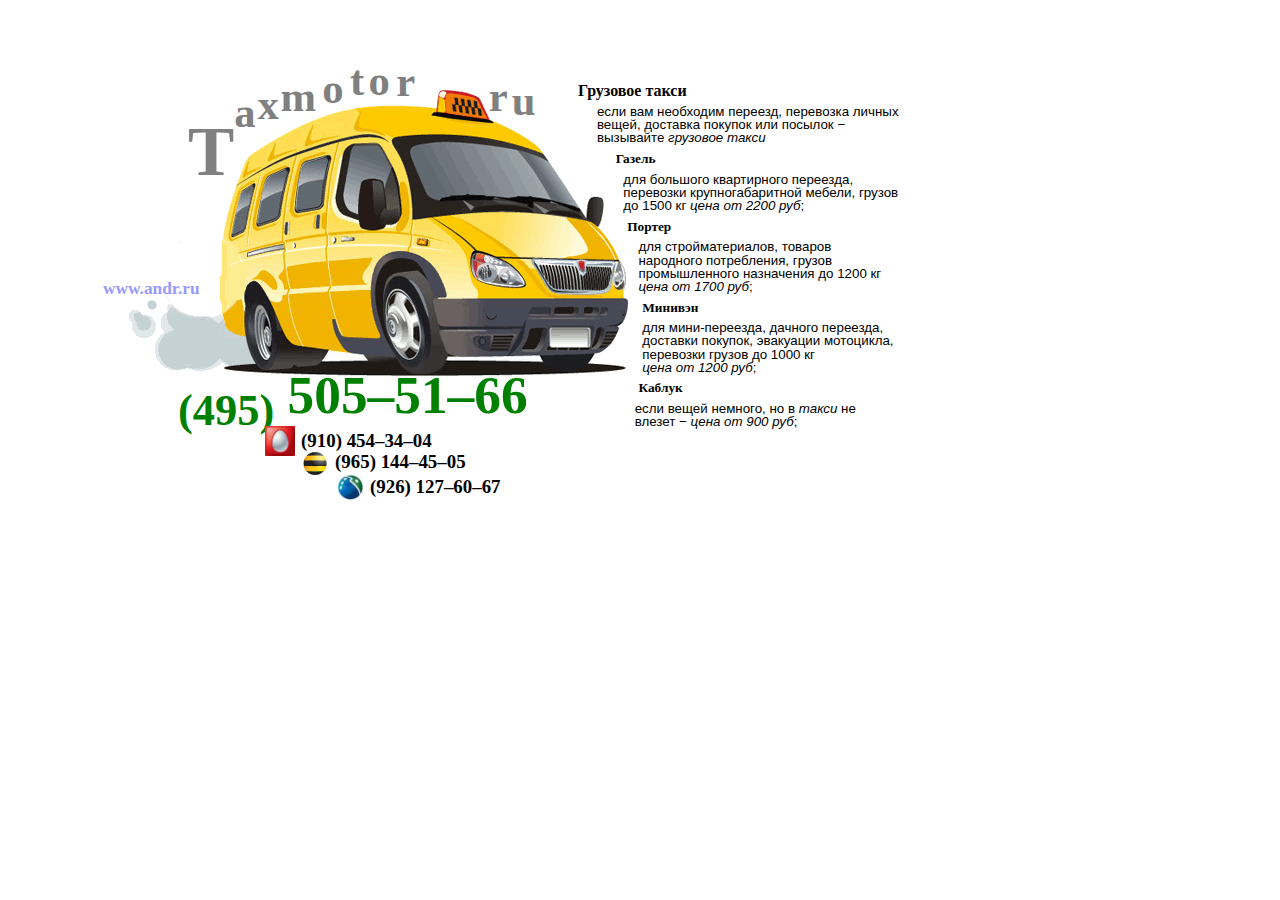
<file: index.html>
<?xml version="1.0" encoding="UTF-8"?>
<!DOCTYPE html
	PUBLIC "-//W3C//DTD XHTML 1.0 Strict//EN"
	"http://www.w3.org/TR/xhtml1/DTD/xhtml1-strict.dtd">

<html xmlns="http://www.w3.org/1999/xhtml" lang="ru" xml:lang="ru">
<head>
<title>Грузовое такси Газель Соболь Портер Минивэн Каблук переезд перевозка личных вещей доставка покупок частное такси</title>
<meta http-equiv="content-type" content="text/html; charset=UTF-8" />
<meta name="Author" content="Andrew Wingorodov" />
<meta name="Copyright" content="&copy;2011 Andrew Wingorodov" />
<meta name="Release" content="$Id$" />
<meta name="Keywords" content="Грузовое такси переезд перевозка доставка Газель Соболь Портер Минивэн Каблук" />
<meta name="Description" content="Грузовое такси переезд перевозка личных вещей доставка покупок частное такси" />
<style type="text/css" id="localcss">
BODY {
	background-color: White;
}
A {
	color: #9999FF;
	text-decoration: none;
	font-family: "Comic Sans MS";
	font-weight: Bold;
	font-size: 13pt;
}
A:HOVER {
	color: Red;
	text-decoration: underline;
}
.taxi-bus {
	position:absolute; top:10%; left:10%;
}
.taxi-txt {
	position:inherit; top:0%; left:90%;
	font-family: "Arial";
	font-size: 10pt;
	line-height: 0.35cm;
}
.taxi-txt H1 {
	font-family: "Georgia", "Comic Sans MS", "Tahoma", "Arial Black";
	font-size: 12pt;
	line-height:10%; 
	margin:0;
}
.taxi-txt H2 {
	font-size: 10pt;
	font-family: "Tahoma", "Arial Black";
	padding-left: 1cm;
	line-height:10%; 
}
.taxi-txt P {
}
.phone-msk {
	position:inherit; top:87%; left:10%;
	font-family: "Georgia", "Comic Sans MS", "Tahoma", "Arial Black";
	font-size: 40pt;
	font-weight: Bold;
	color: Green;
}
.copyright {
	position:inherit; top:60%; left:-5%;
}
.mts-logo {
	position:inherit; top:87%; left:25%;
	font-family: "Georgia", "Comic Sans MS", "Tahoma", "Arial Black";
	font-size: 17pt;
	font-weight: Bold;
	color: Black;
}
.beeline-logo {
	position:inherit; top:120%; left:35%;
	font-family: "Georgia", "Comic Sans MS", "Tahoma", "Arial Black";
	font-size: 17pt;
	font-weight: Bold;
	color: Black;
}
.megafon-logo {
	position:inherit; top:150%; left:45%;
	font-family: "Georgia", "Comic Sans MS", "Tahoma", "Arial Black";
	font-size: 17pt;
	font-weight: Bold;
	color: Black;
}

.logo-T {
	position:inherit; top:7%; left:12%;
	font-family: "Georgia", "Comic Sans MS", "Tahoma", "Arial Black";
	font-size: 52pt;
	font-weight: Bold;
	color: Grey;
}

.logo-A { position:inherit; top:-30%; left:100%; font-size: 32pt; }
.logo-X { position:inherit; top:-40%; left:150%; font-size: 32pt; }
.logo-M { position:inherit; top:-50%; left:200%; font-size: 32pt; }
.logo-O { position:inherit; top:-60%; left:290%; font-size: 32pt; }
.logo-t2 { position:inherit; top:-70%; left:350%; font-size: 32pt; }
.logo-o2 { position:inherit; top:-70%; left:390%; font-size: 32pt; }
.logo-R { position:inherit; top:-69%; left:450%; font-size: 32pt; }
.logo-dotR { position:inherit; top:-50%; left:650%; font-size: 32pt; }
.logo-dotU { position:inherit; top:-45%; left:700%; font-size: 32pt; }

</style>
<script type="text/javascript">
</script>
</head>
<body>
<span class="taxi-bus">
<span class="taxi-txt">
	<h1>Грузовое&nbsp;такси</h1>
	<p style="padding-left:0.5cm">если&nbsp;вам&nbsp;необходим&nbsp;переезд,&nbsp;перевозка&nbsp;личных вещей, доставка покупок или посылок &#8722; вызывайте <i>грузовое такси</i></p>
	<h2>Газель</h2>
	<p style="padding-left:1.2cm">для большого квартирного переезда, перевозки крупногабаритной мебели, грузов до 1500&nbsp;кг <i>цена&nbsp;от&nbsp;2200&nbsp;руб</i>;</p>
	<h2 style="padding-left:1.3cm">Портер</h2>
	<p style="padding-left:1.6cm">для стройматериалов, товаров народного потребления, грузов промышленного назначения до 1200&nbsp;кг <i>цена&nbsp;от&nbsp;1700&nbsp;руб</i>;</p>
	<h2 style="padding-left:1.7cm">Минивэн</h2>
	<p style="padding-left:1.7cm">для мини-переезда, дачного переезда, доставки покупок, эвакуации мотоцикла, перевозки грузов до 1000&nbsp;кг <i>цена&nbsp;от&nbsp;1200&nbsp;руб</i>;</p>
	<h2 style="padding-left:1.6cm">Каблук</h2>
	<p style="padding-left:1.5cm">если вещей немного, но в <i>такси</i> не влезет &#8722; <i>цена&nbsp;от&nbsp;900&nbsp;руб</i>;</p>
</span>
<img src="img/taxi-bus.gif" alt="Грузовое Такси, До тонны, 24 часа без выходных, Доставка, Переезд, Перевозка, Грузоперевозки"/>
	<span class="logo-T">T
		<span class="logo-A">a</span>
		<span class="logo-X">x</span>
		<span class="logo-M">m</span>
		<span class="logo-O">o</span>
		<span class="logo-t2">t</span>
		<span class="logo-o2">o</span>
		<span class="logo-R">r</span>
		<span class="logo-dotR">r</span>
		<span class="logo-dotU">u</span>
	</span>
	<span class="phone-msk"><sub>(&#52;&#57;&#53;)</sub>&nbsp;&#53;&#48;&#53;&#150;&#53;&#49;&#150;&#54;&#54;
		<span class="mts-logo"><img width="30" src="img/mts-logo.png">&nbsp;<sup>(&#57;&#49;&#48;)&nbsp;&#52;&#53;&#52;&#150;&#51;&#52;&#150;&#48;&#52;</sup></span>
		<span class="beeline-logo"><img width="30" src="img/beeline-logo.png"><sup>&nbsp;(&#57;&#54;&#53;)&nbsp;&#49;&#52;&#52;&#150;&#52;&#53;&#150;&#48;&#53;</sup></span>
		<span class="megafon-logo"><img width="30" src="img/megafon-logo.png"><sup>&nbsp;(&#57;&#50;&#54;)&nbsp;&#49;&#50;&#55;&#150;&#54;&#48;&#150;&#54;&#55;</sup></span>
	</span>
	<span class="copyright"><a href="http://andr.ru/">www.andr.ru</a></span>
</span>

</body>
</html>
</file>
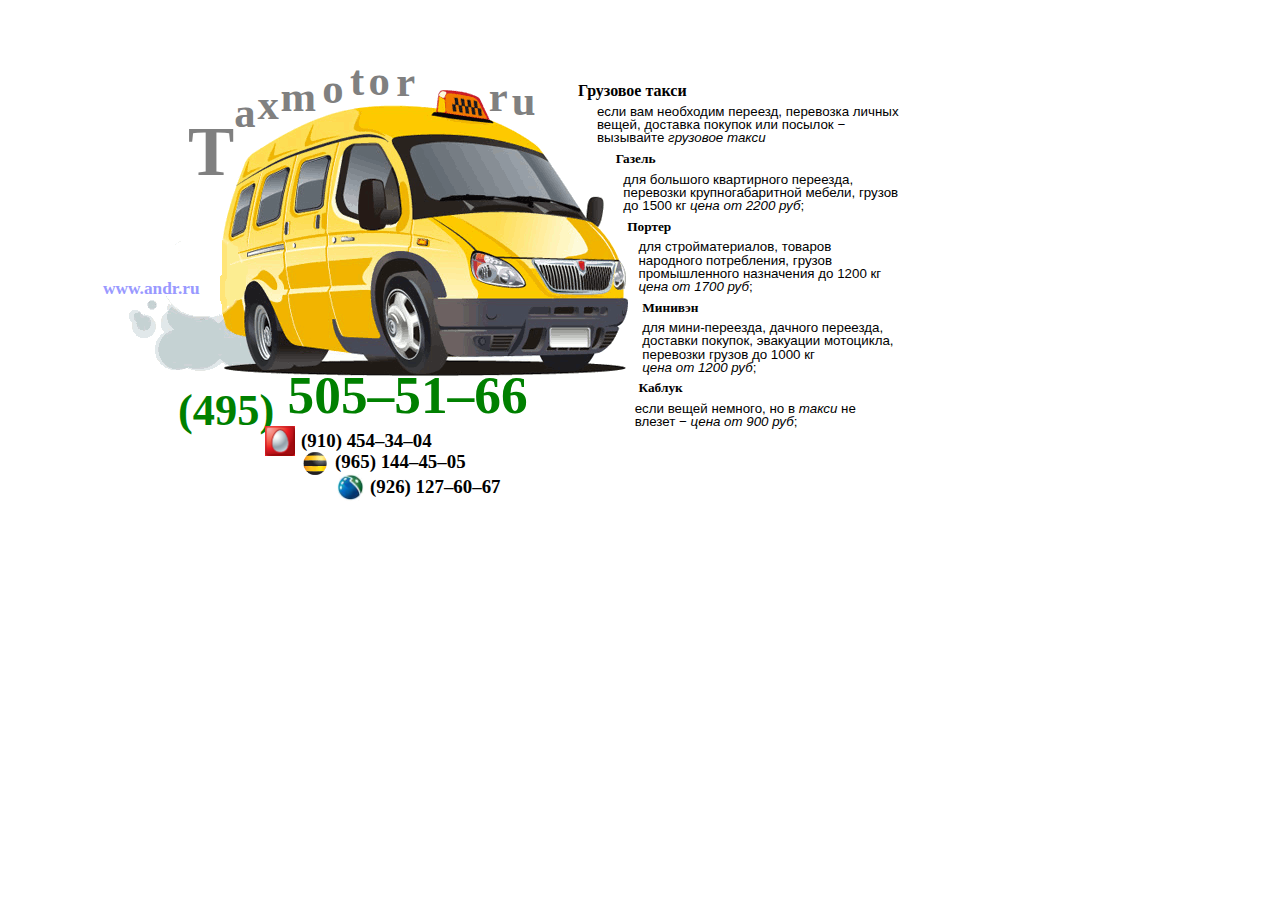
<file: pda/index.html>
<?xml version="1.0" encoding="UTF-8"?>
<!DOCTYPE html
	PUBLIC "-//W3C//DTD XHTML 1.0 Strict//EN"
	"http://www.w3.org/TR/xhtml1/DTD/xhtml1-strict.dtd">

<html xmlns="http://www.w3.org/1999/xhtml" lang="ru" xml:lang="ru">
<head>
<title>Грузовое такси Москва до тонны (центр) 24 часа без выходных грузоперевозки грузоперевозка</title>
<meta http-equiv="content-type" content="text/html; charset=UTF-8" />
<meta name="author" content="Andrew Wingorodov http://andr.ru/" />
<meta name="keywords" content="грузовое такси Москва грузоперевозки грузоперевозка до тонны" />
<meta name="description" content="грузовое такси Москва грузоперевозки грузоперевозка до тонны" />
<style type="text/css" id="defaultcss">
BODY {
	text-align:center;
	font-family: "Arial Black";
	color: #626262;
}

SUB {
	font-style: Italic;
	font-weight: Bold;
	font-family: "Comic Sans MS";
}

H1 {
	font-size: 20pt;
}

H3 {
	font-style: Italic;
	font-family: "Comic Sans MS";
}

.email {
	font-family: "Courier New", "Lucida Console";
	font-style: Normal;
	font-weight: Bold;
}

A.email {
	text-decoration: none;
}

.ext {
	font-size: 10pt;
	font-family: "Arial";
	font-style: Italic;
}

.vizitka {
	font-family: "Lucida Console", "Courier New";
	font-style: Normal;
	text-align: Left;
	font-size: 9pt;
	background-color: #f0fff0;
}

A.andr { color: Blue; }

.Left { text-align: Left; }

.marker { color: Black; background-color: Yellow; }

</style>
<script type="text/javascript"><!--
function chkscrsz()
{
	if (screen.width > 1000) {
		document.location.href="/";
	}
}
//--></script>
</head>
<body onLoad="chkscrsz()">
	<h1>Грузовое такси <sub>по&nbsp;Москве&nbsp;и&nbsp;обл. до&nbsp;тонны</sub></h1>
	<h1>250 руб/час<sub>или</sub> 10&nbsp;руб/км<sub>от&nbsp;500&nbsp;рублей</sub></h1>
	<h1><img src="/img/mobi.jpg" alt="mobile phone" />+7<span class="marker">(910)&nbsp;454&nbsp;34&nbsp;04</span>
	<sub>24 часа без выходных</sub></h1>

<p><a class="email" href="mailto:taxi@vasia.ru" onclick="this.blur()">taxi@vasia.ru</a></p>

<div class="vizitka"><p>сайт-визитка рекламная<br />компания в Internet<br />оплата по результату<br /><a href="http://andr.ru/" class="andr" onclick="this.blur()">mail@andr.ru</a><br />+7(903)135-80-98</p></div>
</body>
</html>
</file>
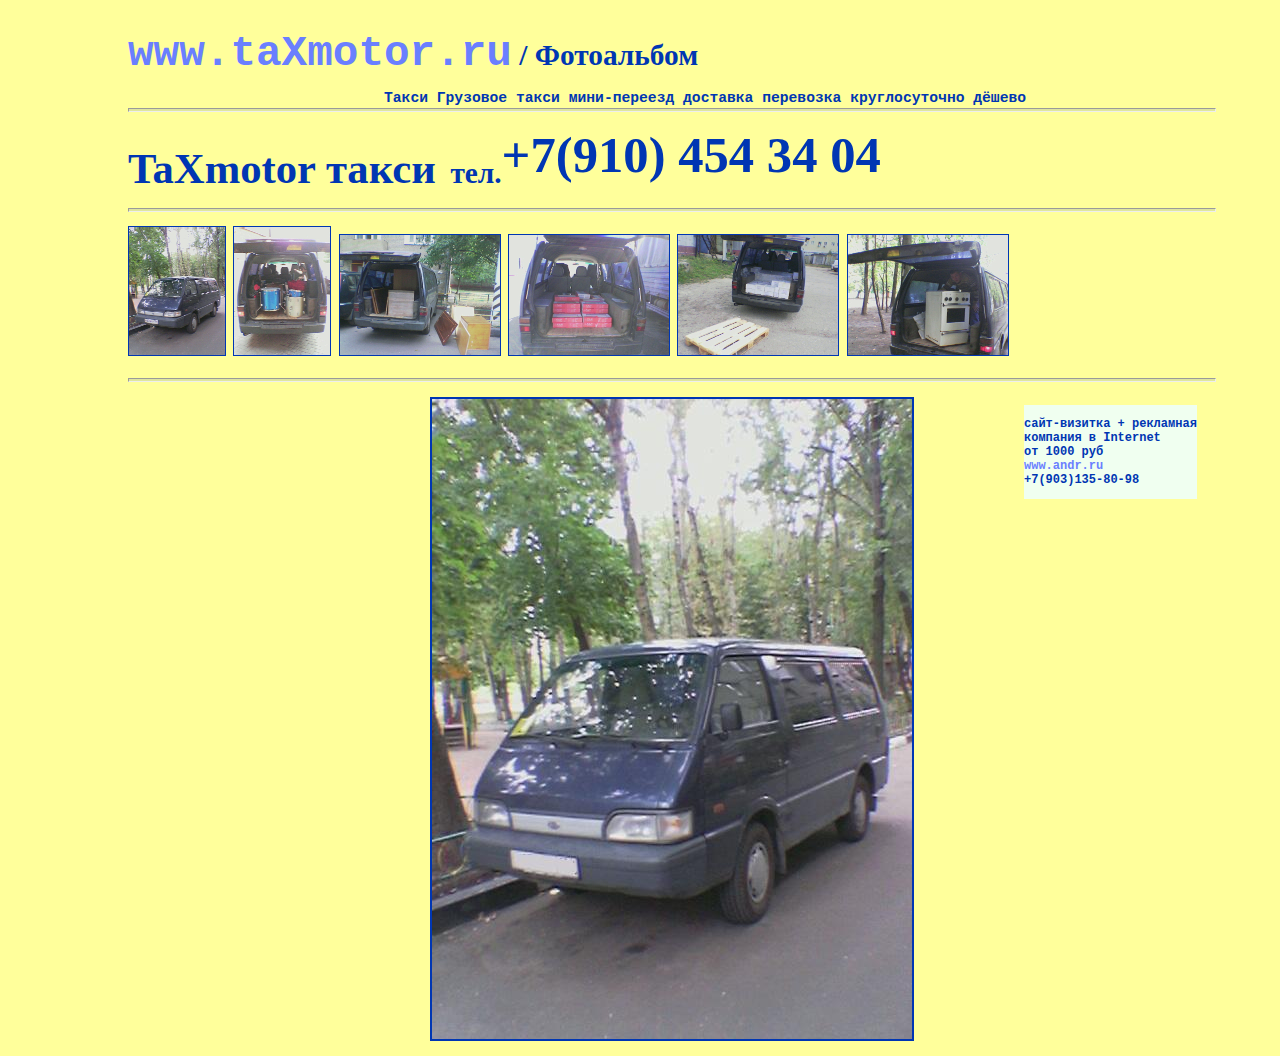
<file: album.html>
<?xml version="1.0" encoding="UTF-8"?>
<!DOCTYPE html
	PUBLIC "-//W3C//DTD XHTML 1.0 Strict//EN"
	"http://www.w3.org/TR/xhtml1/DTD/xhtml1-strict.dtd">

<html xmlns="http://www.w3.org/1999/xhtml" lang="ru" xml:lang="ru">
<head>
<title>Грузовое такси Москва До тонны (центр) 24 часа без выходных доставка переезд перевозка грузоперевозки</title>
<meta http-equiv="content-type" content="text/html; charset=UTF-8" />
<meta name="Author" content="Andrew Wingorodov" />
<meta name="Copyright" content="&copy;2010 Taxi Gruzi Business LLC" />
<meta name="Release" content="$Id: index.html 3 2010-08-20 08:12:45Z wingorodov $" />
<meta name="Keywords" content="грузовое такси Москва до тонны 24 часа доставка переезд перевозка грузоперевозки" />
<meta name="Description" content="грузовое такси Москва до тонны 24 часа доставка переезд перевозка грузоперевозки" />
<link rel="stylesheet" href="main.css" type="text/css" media="screen" />
<script type="text/javascript">
function chkscrsz()
{
	if (screen.width < 1000) {
		document.location.href="/pda/";
	} else if (screen.width < 1200) {
		document.styleSheets[0].cssRules[2].style.fontSize="18pt";
		document.styleSheets[0].cssRules[3].style.fontSize="22pt";
	} else if (screen.width > 1280) {
		document.styleSheets[0].cssRules[2].style.fontSize="36pt";
		document.styleSheets[0].cssRules[3].style.fontSize="42pt";
		document.styleSheets[0].cssRules[7].style.fontSize="12pt";
		document.styleSheets[0].cssRules[8].style.fontSize="52pt";
	}
}
</script>
</head>
<body onLoad="chkscrsz()">
<p><a class="link" href="http://taxmotor.com/" onclick="this.blur()">www.taXmotor.ru</a>&nbsp;/&nbsp;Фотоальбом<span class="topmsg">Такси Грузовое такси мини-переезд доставка перевозка круглосуточно дёшево</span></p>
<hr />
<span class="header">TaXmotor такси</span>&nbsp;&nbsp;тел.<sup class="tel">+7(910)&nbsp;454&nbsp;34&nbsp;04</sup>
<hr />
	<img border="1" src="img/gruzi0.png" alt="KIA BESTA" onclick="document['photo'].src='img/gruzi0.jpg'" />
	<img border="1" src="img/gruzi1.png" alt="Музыкальный инструмент" onclick="document['photo'].src='img/gruzi1.jpg'" />
	<img border="1" src="img/gruzi2.png" alt="Мебель (негабариты!)" onclick="document['photo'].src='img/gruzi2.jpg'" />
	<img border="1" src="img/gruzi3.png" alt="Стройматериалы" onclick="document['photo'].src='img/gruzi3.jpg'" />
	<img border="1" src="img/gruzi4.png" alt="Стройматериалы" onclick="document['photo'].src='img/gruzi4.jpg'" />
	<img border="1" src="img/gruzi5.png" alt="Стройматериалы" onclick="document['photo'].src='img/gruzi5.jpg'" />
<hr />
<center>
	<img name="photo" src="img/gruzi0.jpg" border="2" /> 
</center>
	
<div class="vizitka"><p>сайт-визитка&nbsp;+&nbsp;рекламная<br />компания в Internet<br />от 1000 руб<br /><a href="http://andr.ru/" class="andr" onclick="this.blur()">www.andr.ru</a><br />+7(903)135-80-98</p></div>
</body>
</html>
</file>
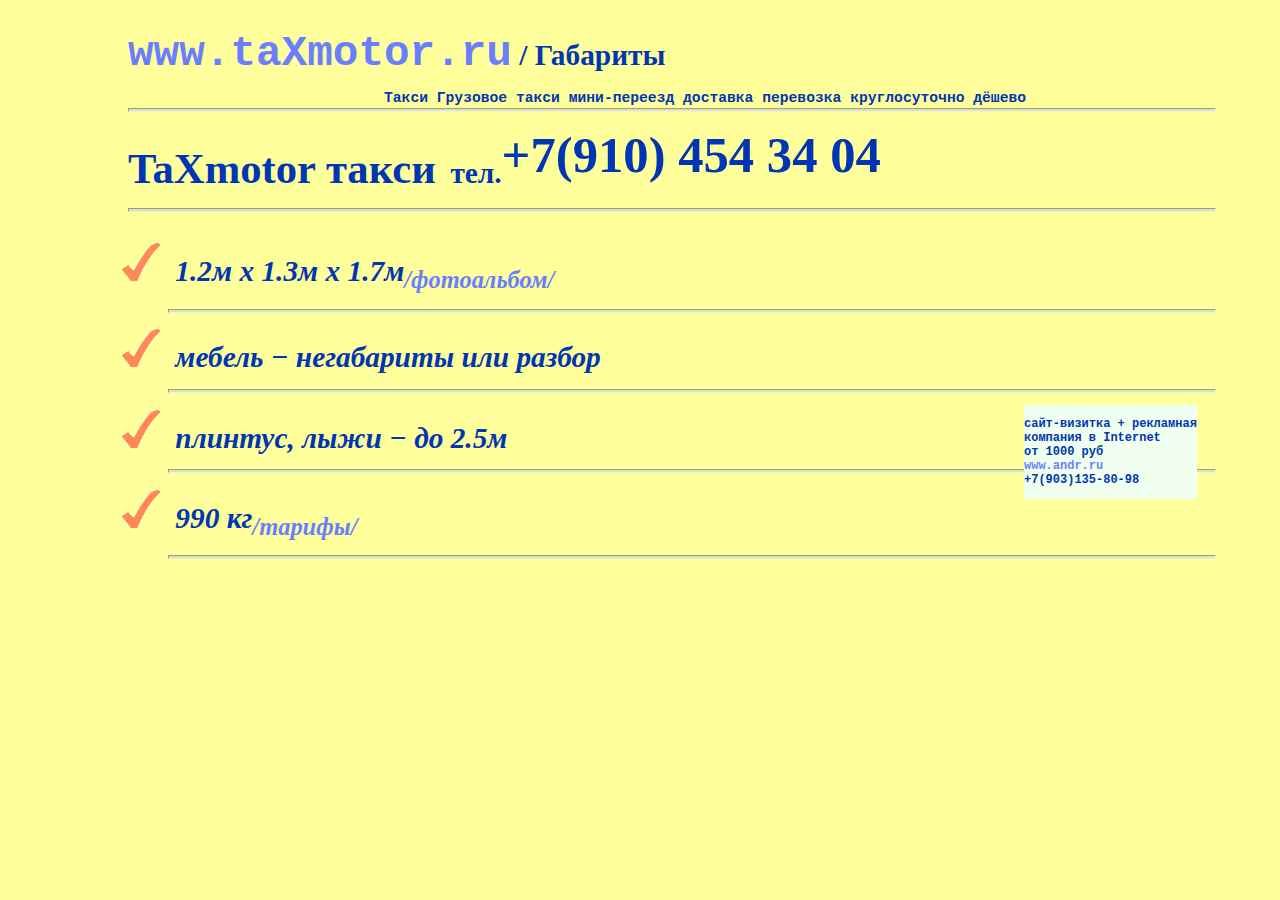
<file: dim.html>
<?xml version="1.0" encoding="UTF-8"?>
<!DOCTYPE html
	PUBLIC "-//W3C//DTD XHTML 1.0 Strict//EN"
	"http://www.w3.org/TR/xhtml1/DTD/xhtml1-strict.dtd">

<html xmlns="http://www.w3.org/1999/xhtml" lang="ru" xml:lang="ru">
<head>
<title>Грузовое такси Москва До тонны (центр) 24 часа без выходных доставка переезд перевозка грузоперевозки</title>
<meta http-equiv="content-type" content="text/html; charset=UTF-8" />
<meta name="Author" content="Andrew Wingorodov" />
<meta name="Copyright" content="&copy;2010 Taxi Gruzi Business LLC" />
<meta name="Release" content="$Id: index.html 3 2010-08-20 08:12:45Z wingorodov $" />
<meta name="Keywords" content="грузовое такси Москва до тонны 24 часа доставка переезд перевозка грузоперевозки" />
<meta name="Description" content="грузовое такси Москва до тонны 24 часа доставка переезд перевозка грузоперевозки" />
<link rel="stylesheet" href="main.css" type="text/css" media="screen" />
<style type="text/css" id="defaultcss">
</style>
<script type="text/javascript">
function chkscrsz()
{
	if (screen.width < 1000) {
		document.location.href="/pda/";
	} else if (screen.width < 1200) {
		document.styleSheets[0].cssRules[2].style.fontSize="18pt";
		document.styleSheets[0].cssRules[3].style.fontSize="22pt";
	} else if (screen.width > 1280) {
		document.styleSheets[0].cssRules[2].style.fontSize="36pt";
		document.styleSheets[0].cssRules[3].style.fontSize="42pt";
		document.styleSheets[0].cssRules[7].style.fontSize="12pt";
		document.styleSheets[0].cssRules[8].style.fontSize="52pt";
	}
}
</script>
</head>
<body onLoad="chkscrsz()">
<p><a class="link" href="http://taxmotor.com/" onclick="this.blur()">www.taXmotor.ru</a>&nbsp;/&nbsp;Габариты<span class="topmsg">Такси Грузовое такси мини-переезд доставка перевозка круглосуточно дёшево</span></p>
<hr />
<span class="header">TaXmotor такси</span>&nbsp;&nbsp;тел.<sup class="tel">+7(910)&nbsp;454&nbsp;34&nbsp;04</sup>
<hr />
<ul>
	<li style="font-family:Arial Black">&nbsp;1.2м x 1.3м x 1.7м<sub><a href="album.html">/фотоальбом/</a></sub></li>
	<hr />
	<li>&nbsp;мебель &#8722; негабариты или разбор</li>
	<hr />
	<li>&nbsp;плинтус, лыжи &#8722; до <b style="font-family:Arial Black">2.5м</b></li>
	<hr />
	<li style="font-family:Arial Black">&nbsp;990&nbsp;кг<sub><a href="tax.html">/тарифы/</a></sub></li>
	
	<hr />
</ul>
	
<div class="vizitka"><p>сайт-визитка&nbsp;+&nbsp;рекламная<br />компания в Internet<br />от 1000 руб<br /><a href="http://andr.ru/" class="andr" onclick="this.blur()">www.andr.ru</a><br />+7(903)135-80-98</p></div>
</body>
</html>
</file>
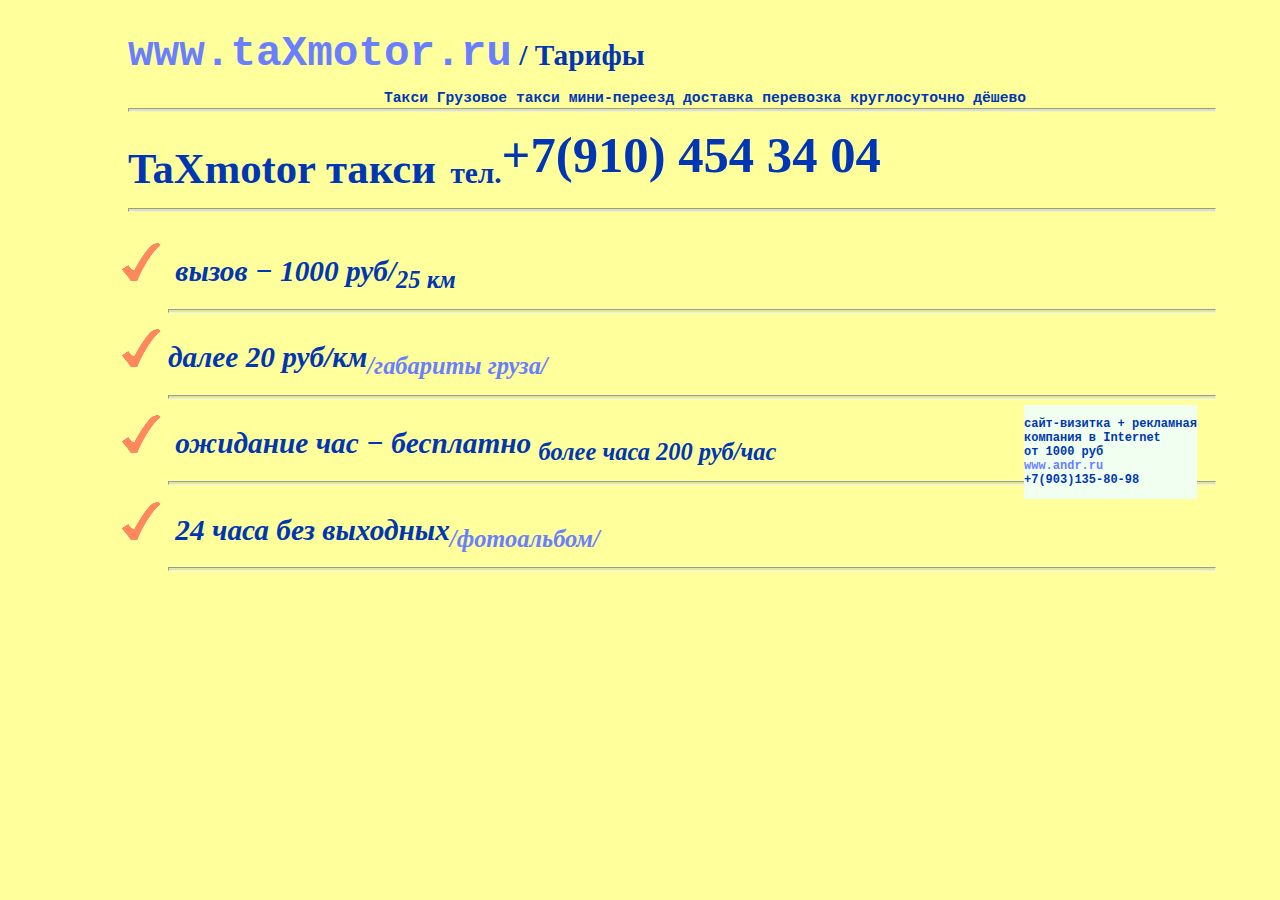
<file: tax.html>
<?xml version="1.0" encoding="UTF-8"?>
<!DOCTYPE html
	PUBLIC "-//W3C//DTD XHTML 1.0 Strict//EN"
	"http://www.w3.org/TR/xhtml1/DTD/xhtml1-strict.dtd">

<html xmlns="http://www.w3.org/1999/xhtml" lang="ru" xml:lang="ru">
<head>
<title>Грузовое такси Москва До тонны (центр) 24 часа без выходных доставка переезд перевозка грузоперевозки</title>
<meta http-equiv="content-type" content="text/html; charset=UTF-8" />
<meta name="Author" content="Andrew Wingorodov" />
<meta name="Copyright" content="&copy;2010 Taxi Gruzi Business LLC" />
<meta name="Release" content="$Id: index.html 3 2010-08-20 08:12:45Z wingorodov $" />
<meta name="Keywords" content="грузовое такси Москва до тонны 24 часа доставка переезд перевозка грузоперевозки" />
<meta name="Description" content="грузовое такси Москва до тонны 24 часа доставка переезд перевозка грузоперевозки" />
<link rel="stylesheet" href="main.css" type="text/css" media="screen" />
<style type="text/css" id="defaultcss">
</style>
<script type="text/javascript">
function chkscrsz()
{
	if (screen.width < 1000) {
		document.location.href="/pda/";
	} else if (screen.width < 1200) {
		document.styleSheets[0].cssRules[2].style.fontSize="18pt";
		document.styleSheets[0].cssRules[3].style.fontSize="22pt";
	} else if (screen.width > 1280) {
		document.styleSheets[0].cssRules[2].style.fontSize="36pt";
		document.styleSheets[0].cssRules[3].style.fontSize="42pt";
		document.styleSheets[0].cssRules[7].style.fontSize="12pt";
		document.styleSheets[0].cssRules[8].style.fontSize="52pt";
	}
}
</script>
</head>
<body onLoad="chkscrsz()">
<p><a class="link" href="http://taxmotor.com/" onclick="this.blur()">www.taXmotor.ru</a>&nbsp;/&nbsp;Тарифы<span class="topmsg">Такси Грузовое такси мини-переезд доставка перевозка круглосуточно дёшево</span></p>
<hr />
<span class="header">TaXmotor такси</span>&nbsp;&nbsp;тел.<sup class="tel">+7(910)&nbsp;454&nbsp;34&nbsp;04</sup>
<hr />
<ul>
	<li>&nbsp;вызов&nbsp;&#8722;&nbsp;1000&nbsp;руб/<sub>25&nbsp;км</sub></li>
	<hr />
	<li>далее&nbsp;20&nbsp;руб/км<sub><a href="dim.html">/габариты груза/</a></sub></li>
	<hr />
	<li>&nbsp;ожидание час &#8722; бесплатно <sub>более часа 200&nbsp;руб/час</sub></li>
	<hr />
	<li>&nbsp;24 часа без выходных<sub><a href="album.html">/фотоальбом/</a></sub></li>
	<hr />
</ul>
	
<div class="vizitka"><p>сайт-визитка&nbsp;+&nbsp;рекламная<br />компания в Internet<br />от 1000 руб<br /><a href="http://andr.ru/" class="andr" onclick="this.blur()">www.andr.ru</a><br />+7(903)135-80-98</p></div>
</body>
</html>
</file>
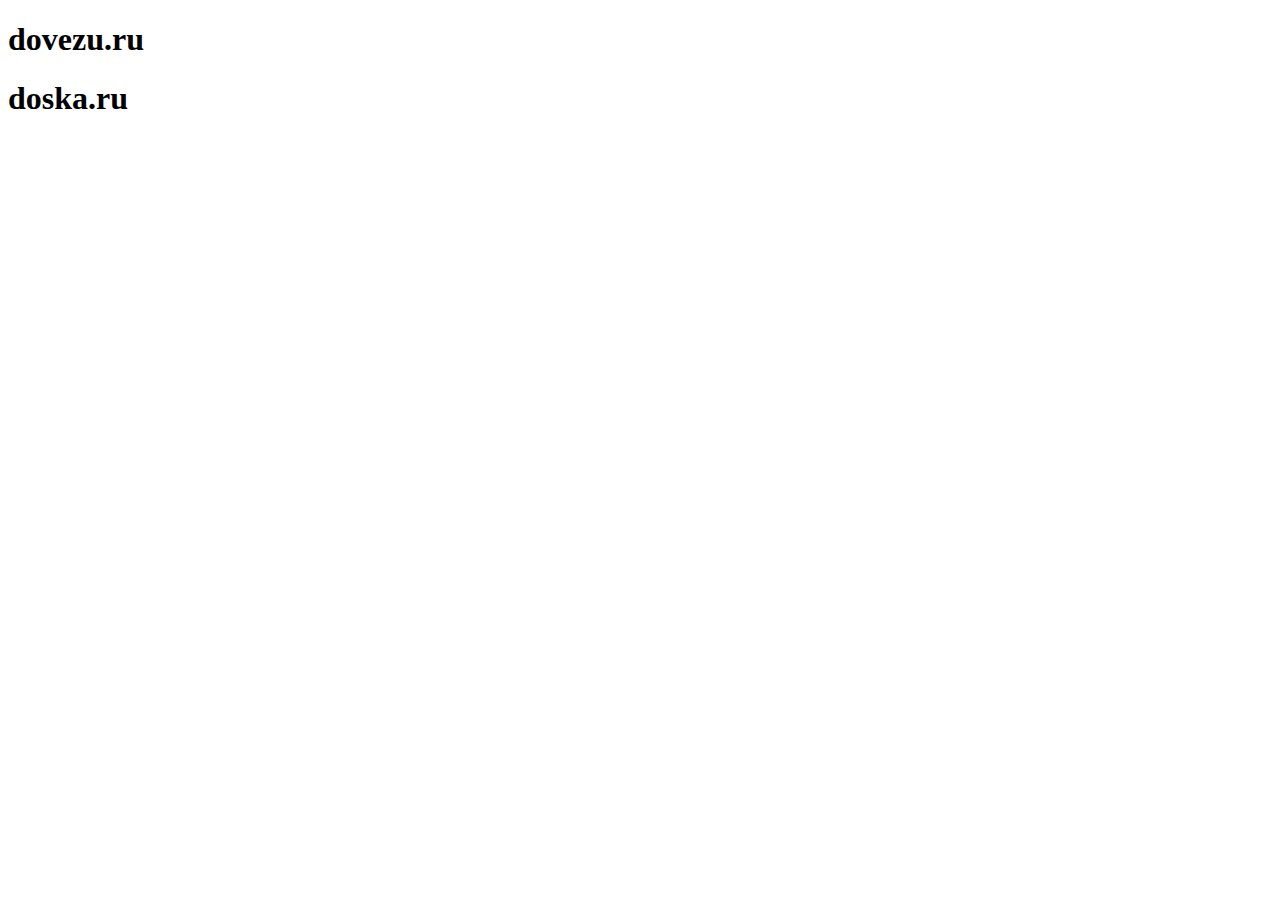
<file: dovezu/rate.html>
<?xml version="1.0" encoding="UTF-8"?>
<!DOCTYPE html PUBLIC "-//WAPFORUM//DTD XHTML Mobile 1.0//EN" "http://www.wapforum.org/DTD/xhtml-mobile10.dtd">
<html xmlns="http://www.w3.org/1999/xhtml" xml:lang="ru">
<head>
<title>RATING DOVEZU DOSKA</title>
</head>
<body>
<h1>dovezu.ru</h1>
<!-- CARGO -->
<h1>doska.ru</h1>
<!-- DOSKA -->
</body>
</html>
</file>
<file: main.css>
BODY {
	text-align: Left;
	font-family: "Georgia","Arial Black";
	font-size: 22pt;
	font-style: Normal;
	font-weight: Bold;
	background-color: #FFFF9B;
	color: #0036B3;
	margin-left: 10%;
	margin-right: 5%;
}

SUB {
	font-style: Italic;
	font-weight: Bold;
	font-family: "Comic Sans MS", "Georgia", "Tahoma";
}

UL LI {
	font-style: Italic;
	list-style-image: url(/img/check.png);
}

.header {
	font-family: "Arial Black";
	font-size: 32pt;
}

.link {
	font-family: "Lucida Console", "Courier New";
	font-style: Normal;
	font-weight: Bold;
	font-size: 32pt;
	text-decoration: none;
}

A.email {
	text-decoration: none;
	font-family: "Lucida Console";
	font-size: 16pt;
}

.ext {
	font-size: 10pt;
	font-family: "Arial";
	font-style: Italic;
}

.vizitka {
	font-family: "Lucida Console", "Courier New";
	font-style: Normal;
	text-align: Left;
	font-size: 9pt;
	position:absolute; top:45%; left:80%;
	background-color: #F0FFF0;
}

.tel {
	font-family: "Georgia";
	font-size: 38pt;
	font-weight: Bold;
}

A {
	color: #6A7FFF;
	text-decoration: none;
}


A:hover {
	text-decoration: underline;
	color: Red;
}

HR {
	color: #DFE69E;
	background-color: #DFE69E;
	height: 2px;
}

IMG {
	background-color: #FFFF9B;
}

.topmsg {
	font-family: "Lucida Console", "Courier New";
	font-style: Normal;
	text-align: Left;
	font-size: 11pt;
	position:absolute; top:10%; left:30%;
}
</file>
